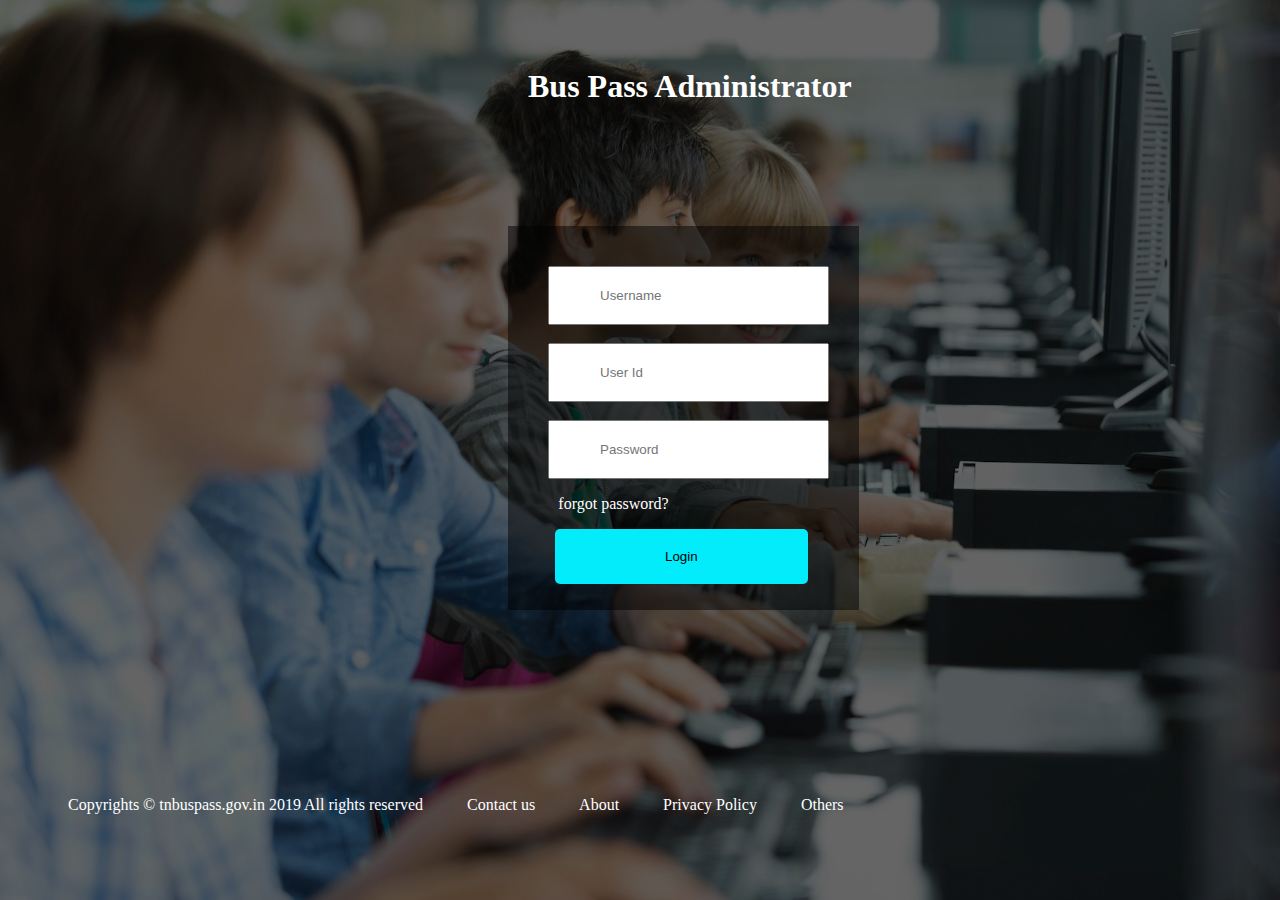
<file: admin.html>
<html>
	<head>
		<title>Login</title>
		<link type="text/css "rel="stylesheet">
<h1 style="padding:60px 0px 0px 520px;color:white;">Bus Pass Administrator</h1>
<style>
body {
background-image:linear-gradient(rgba(0,0,0,0.6),rgba(0,0,0,0.6)),url(ben.jpg);
background-size:cover;
}
.form {
background-image:linear-gradient(rgba(0,0,0,0.5),rgba(0,0,0,0.5));
margin:100px 500px 0px 500px;
padding:40px 10px 10px 40px;
position: absolute;
}
.form button{
padding:20px 110px 20px 110px;
margin:0px 0px 0px 7px;
background-color:#03ecfc;
border:0px solid;
border-radius: 5px;
}
button:Hover{
	opacity: 0.7;
}
form p{
color:white;
padding:0px 150px 0px 0px;
}
form p a:hover{
	opacity: 0.7;
}
.footer{
	margin-top:50%;
	color: white;
}
    .inform{
        margin-right: 20px;
    }
li{
	display: inline-block;
	padding: 20px;
}

</style>
	</head>
<script type="text/javascript">
function validate(){
{
alert("All right!");
  } 
}

</script>

<body>	
	<div class="form" >
        <div class="inform">
		<form class="register-form"> 
		<input type="text" name = "name" placeholder="Username" style="padding:20px 50px 20px 50px;"><br>
		<br>
		<input type="text" name = "userid" placeholder="User Id" style="padding:20px 50px 20px 50px;"><br>
		<br>
		<input type="password" name = "password" placeholder="Password" style="padding:20px 50px 20px 50px;"><br>
		<p align="center"><a style="color:white;" onclick=validate();>forgot password?</a></p>
		<a href="mydetails.html"><button type="button">Login</button></a>
        </form>
        </div>
	</div>
	<br>
	<div class="footer">
			<ul>
				<li>Copyrights &copy tnbuspass.gov.in 2019 All rights reserved</li>
				<li>Contact us</li>
				<li>About</li>
				<li>Privacy Policy</li>
				<li>Others</li>
			</ul>
	</div>
	


	
</body>
</html>
</file>
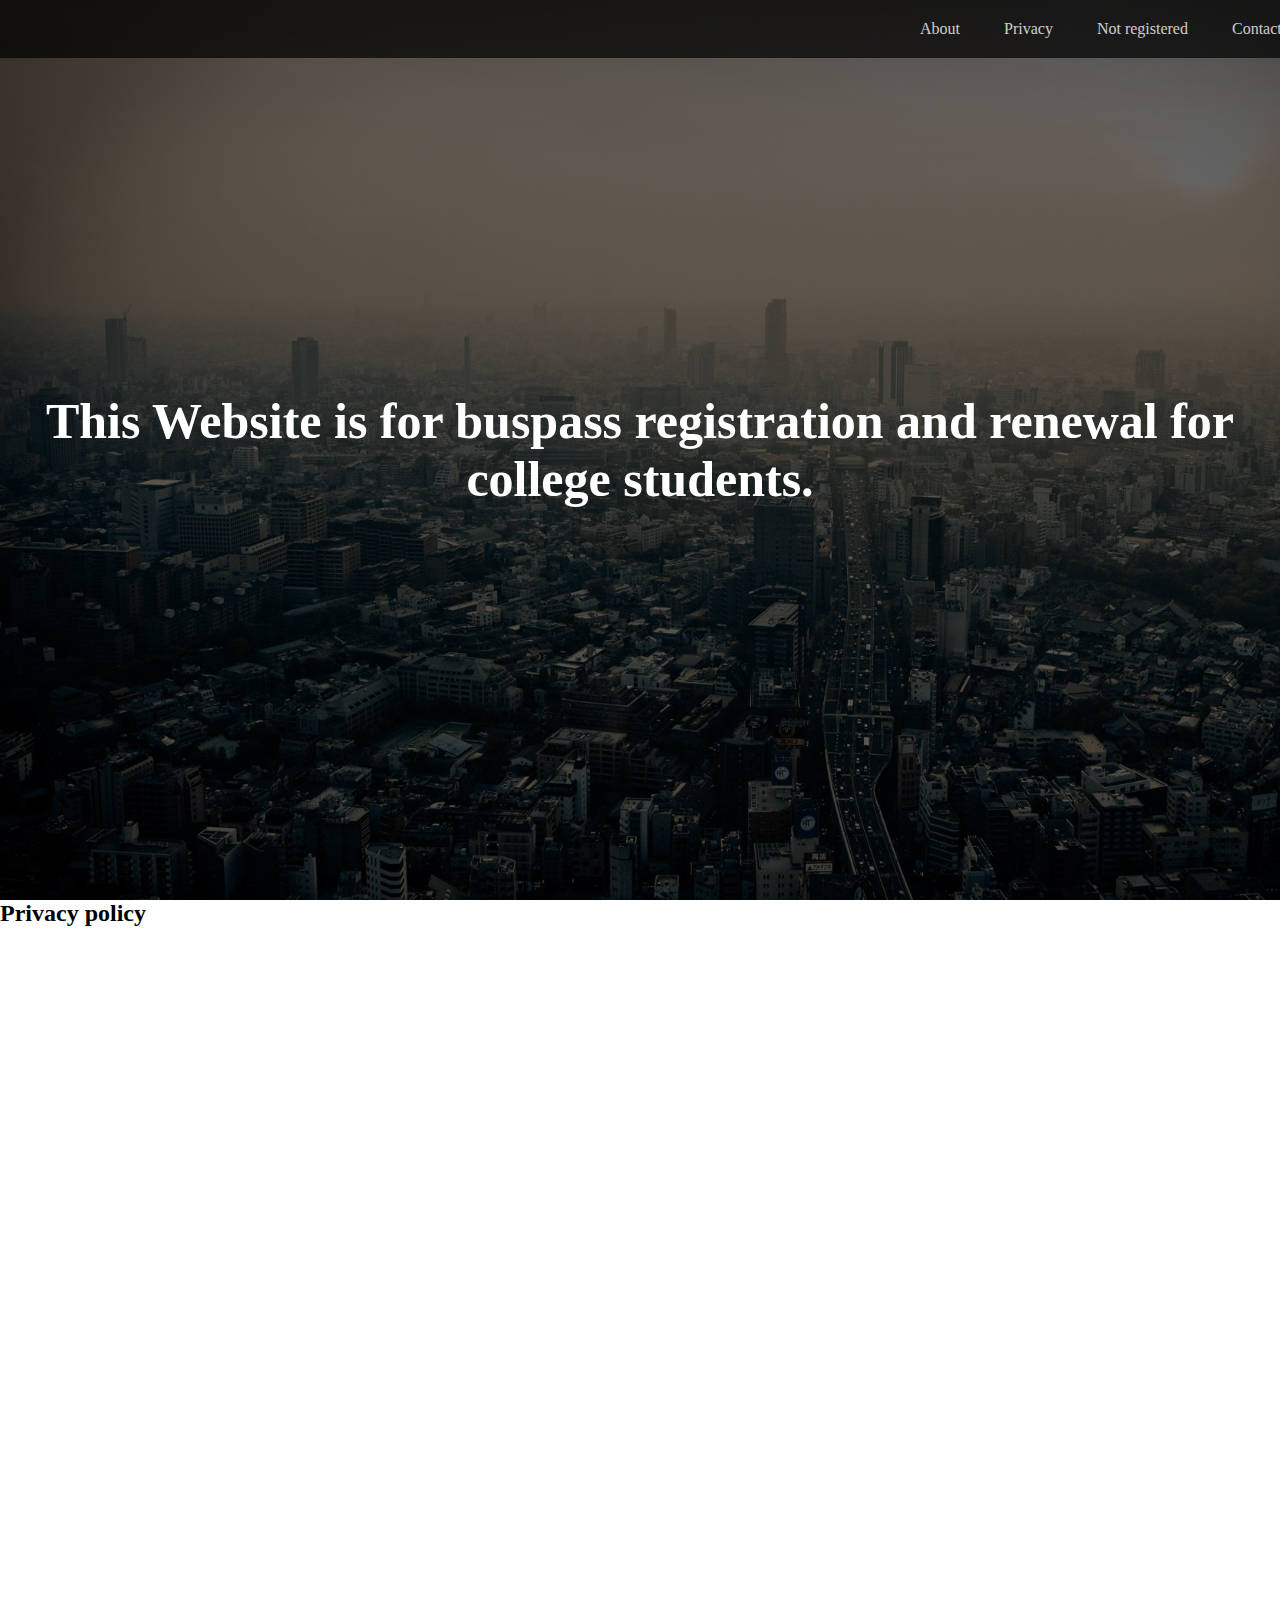
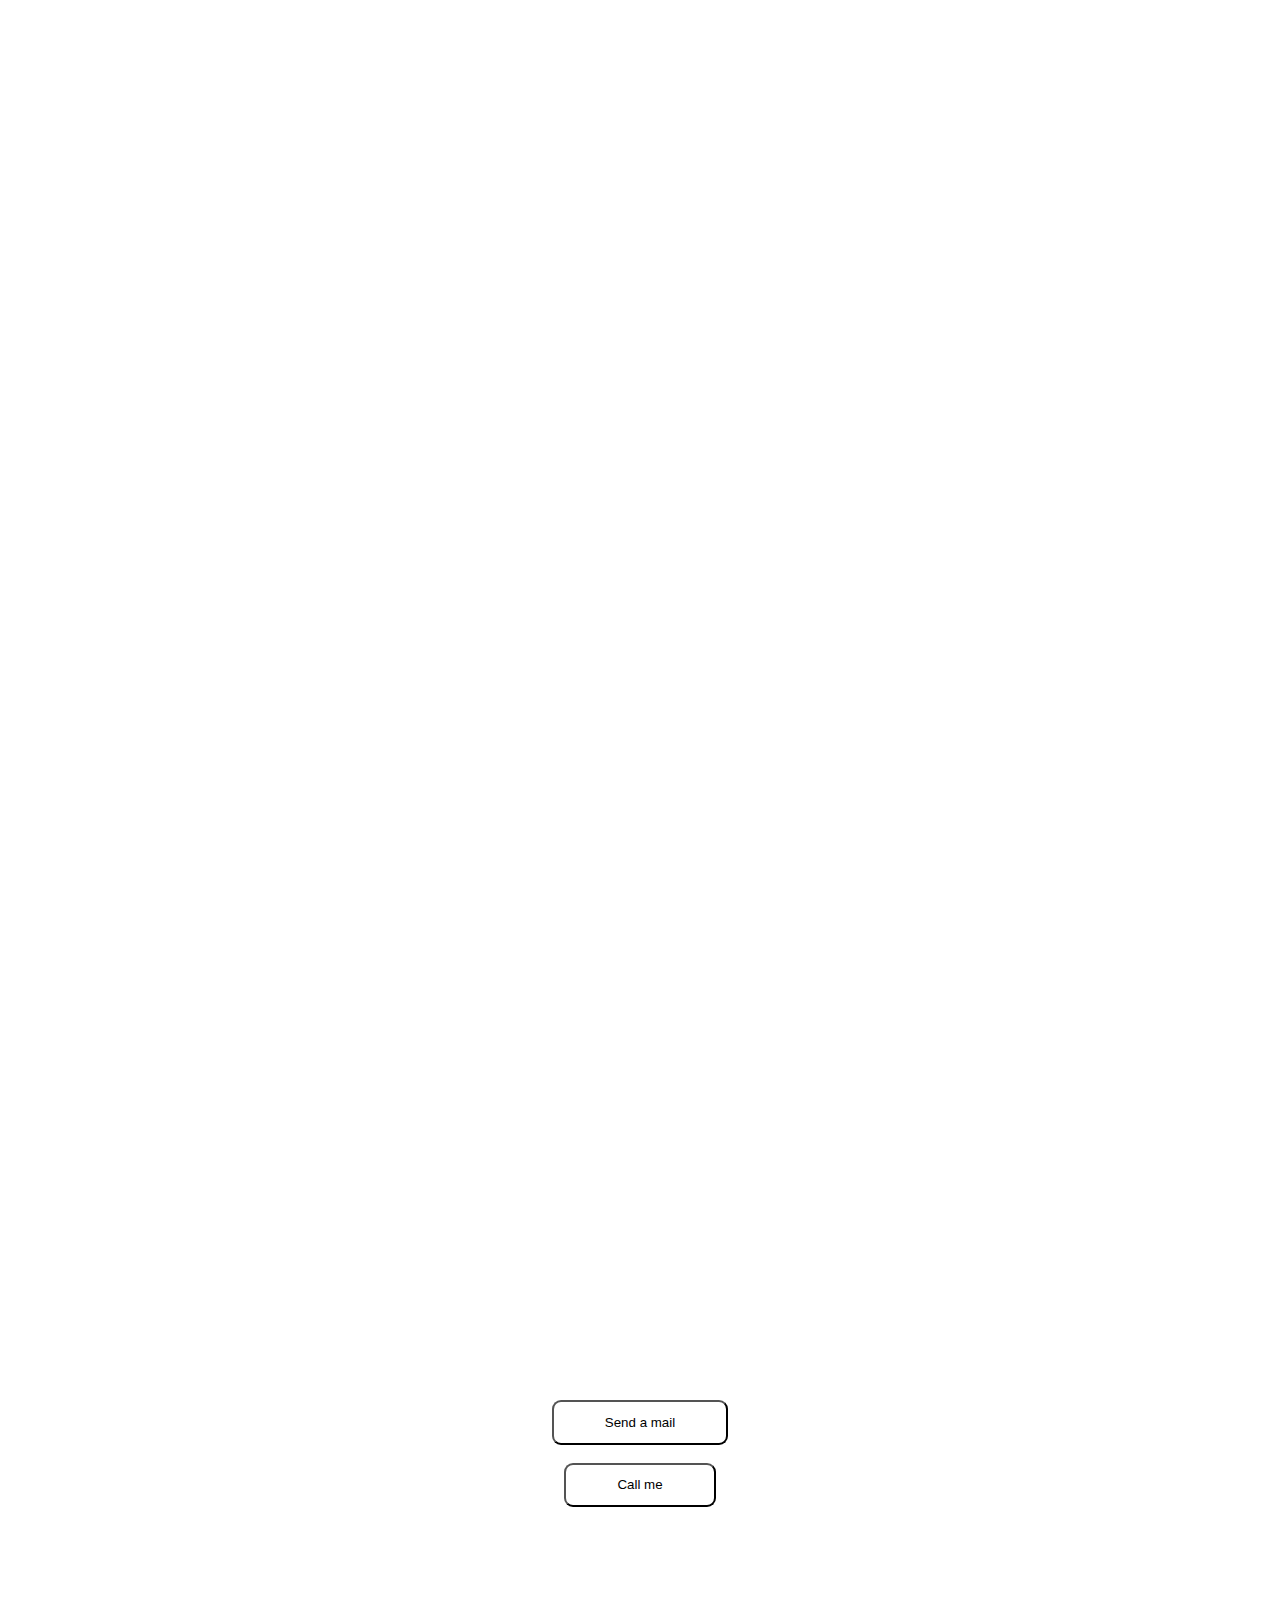
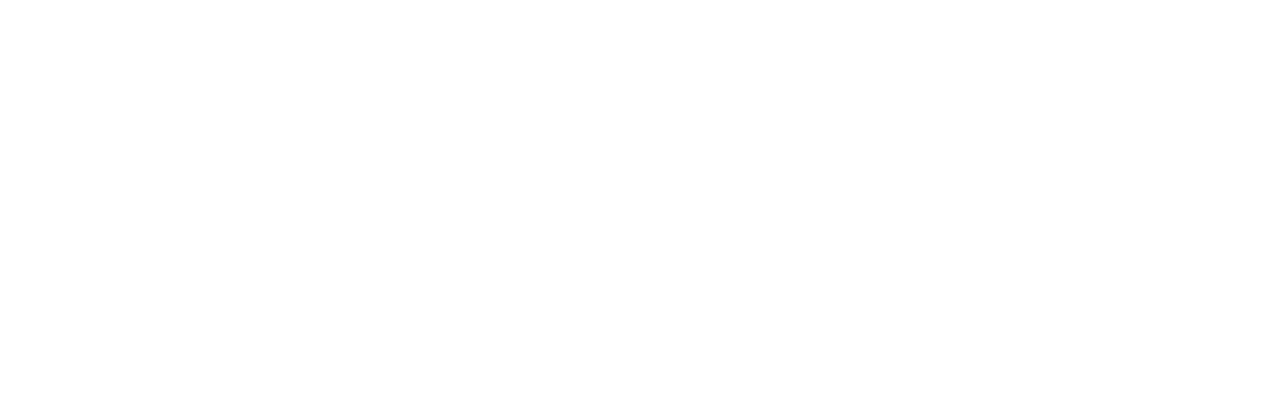
<file: Footer.html>
<html>
    <head>
    <style>
        body{
            margin: 0;
            padding: 0;
        }    
        #box1{
            height: 100vh;
            width: 100%;
            background-image:linear-gradient(rgba(0,0,0,0.6),rgba(0,0,0,0.6)),url(i2.jpg);
            background-size: cover;
            display: table;
            background-attachment: fixed;
        }
        #box2{
            height: 100vh;
            width: 100%;background-image:linear-gradient(rgba(0,0,0,0.6),rgba(0,0,0,0.6)),url(im2.jpg);
            background-size: cover;
            display: table;
            background-attachment: fixed;
        }
        #box4{
            height: 100vh;
            width: 100%;
            background-image:linear-gradient(rgba(0,0,0,0.6),rgba(0,0,0,0.6)),url(im3.jpg);
            background-size: cover;
            display: table;
            background-attachment: fixed;
        }
	#box3{
            height: 100vh;
            width: 100%;
            background-image:linear-gradient(rgba(0,0,0,0.6),rgba(0,0,0,0.6)),url(i1.jpg);
            background-size: cover;
            display: table;
            background-attachment: fixed;
        }
	.contact{
	padding:0px 0px 0px 0px;
	margin:300px 0px 0px 0px;
	text-align:center;
}
	.notyet{
	margin:10%;
	color:white;
}
	.contact button{
	padding:1% 4%;
	background-color:white;
	border-style:0px solid;
	border-radius:1vh;
}
	.contact button:hover{
	background-color:silver;
}
        #box1 h1{
            font-family: arial black;
            font-size: 50px;
            color:white;
            margin: 0px;
            text-align: center;
            display: table-cell;
            vertical-align: middle;
        }

	nav ul {
	margin:0px;
  	padding:0px 0px 0px 900px ;
  	position: fixed;
  	width: 100%;
  	background-color: black;
	opacity : 0.7;
	}

	nav ul li {
	  display: inline-block;
	  padding: 20px;
	}

	nav ul a li {
	  color: white;
	}

	nav ul li a:hover {
	  color:green;
	}
.privacy{
	padding:10%;
	color:white;
}

    </style>
    </head>
<nav>
  <ul id='navbar'>
    <a href="#box1"><li>About</li></a>
   <a href="#box2"><li>Privacy</li></a>
    <a href="#box3"><li>Not registered</li></a>
    <a href="#box4"><li>Contact</li></a>
  </ul>
</nav>
    <body>
        <div id="box1">
            <h1>This Website is for buspass registration and renewal for college students.</h1>
        </div>
        <div id="box2">
<h2>Privacy policy</h2>
<div class="privacy">
<h1 align="left">Privacy Policy</h1>
  <ul>
  <h3> 1. Your details are loaded in our server for ledgering purpose</h3>
  <h3> 2. Your details are manipulated by us if needed.</li></h3>
  <h3> 3. When you withdraw your account then your details will be removed in our system.</h3>
  <h3> 4. Your status are recorded and stored.</h3>
  <h3> 5. if you travel with a expired buspass, you will be punished according to the law.</h3>
  </ul>
</div>
</div>
<div id="box3">
<div class="notyet">
<ul>
<h1 align="left">PROCEDURE FOR BUSPASS REGISTRATION</h1>
<h2>Approach the buspass registration of with the following documents:</h2>
  <h3> 1.) 2 Passport size & 1 Stamp size photo</h3>
  <h3> 2.) Photocopy of aadhar card</li></h3>
  <h3> 3.) Present year bonified certificate of the student.</h3>
  <h3> 4.) Proof for current address</h3>
  <h3>By providing these details your buspass registration can be done.</h3>
  </ul>
</div>
</div>
        <div id="box4">
<div class="contact">
<a href="gmail:anu@gmail.com" class="contact-details"><button type="button">Send a mail</button></a><br>
<br>
  <a href="mobile number:7418277127" class="contact-details"><button type="button">Call me</button></a>        
</div>
</div>

    </body>
</html>
</file>
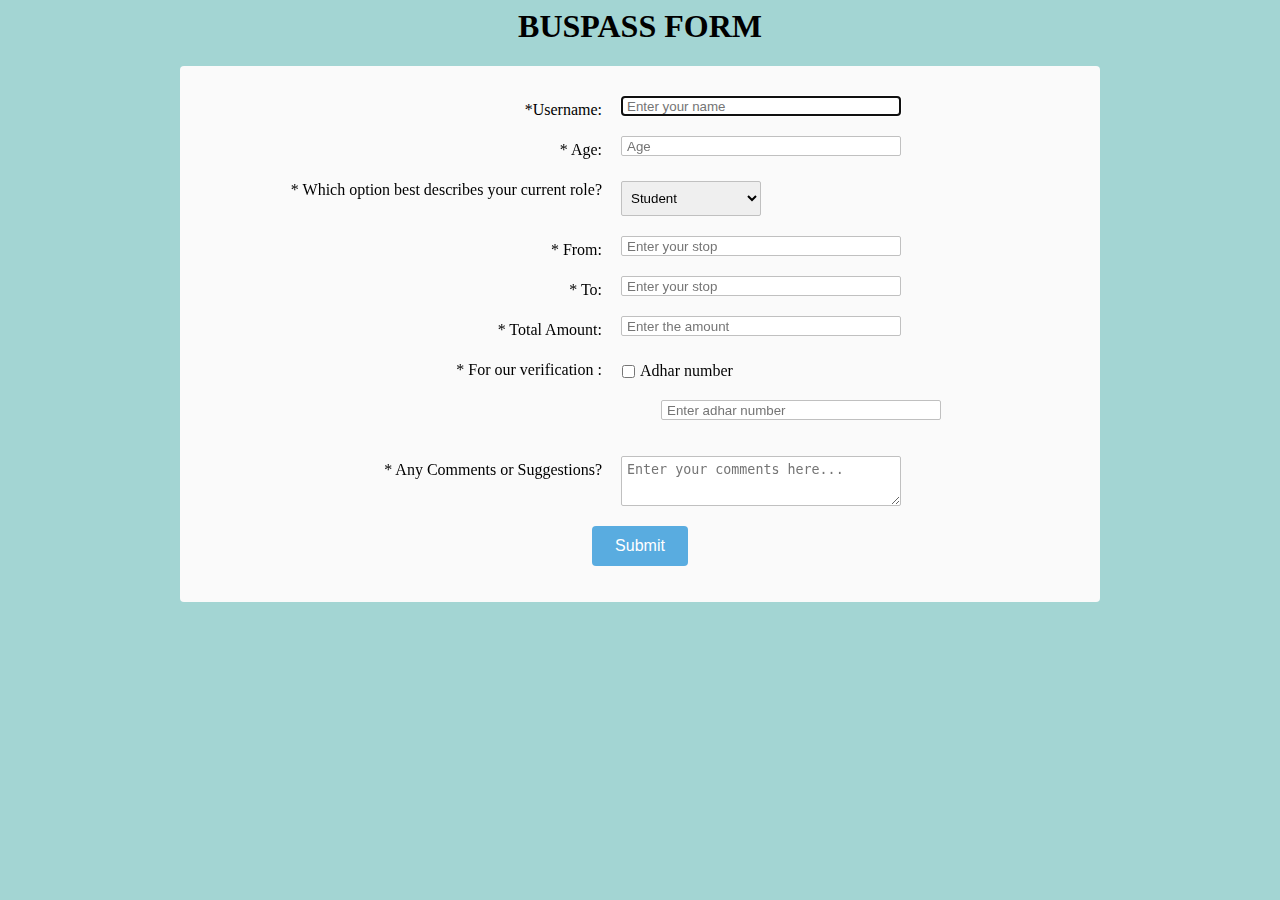
<file: formind.html>
<html>
    <head>
        <style>
            html,
body {
  background-color:	#a3d5d3;
  text-align: center;
  font-family: 'Raleway','Helvetica','Times new romon' sans-serif;
  min-width: 320px;
}

header {
  font-size: 2em;
  font-weight: bold;
  margin: 20px;
}

#form-outer {
  background-color: rgb(250, 250, 250);
  margin: 0 auto;
  border-radius: 4px;
  width: 75%;
  max-width: 900px;
  padding: 10px;
  padding-top: 20px;
}

.labels {
  display: inline-block;
  text-align: right;
  width: 40%;
  padding: 5px;
  vertical-align: top;
  margin-top: 10px;
}

.rightTab {
  display: inline-block;
  text-align: left;
  width: 48%;
  vertical-align: middle;
}

.input-field {
  height: 20px;
  width: 280px;
  padding: 5px;
  margin: 10px;
  border: 1px solid #c0c0c0;
  border-radius: 2px;
}

#userAge {
  width:  40px;
}
.userRatings,
input[type="checkbox"] {
  float: left;
  margin-right: 5px;
}

#submit {
  background-color: #59ace0;
  border-radius: 4px;
  color: white;
  font-size: 1em;
  height: 40px;
  width: 96px;
  margin: 10px;
  border: 0px solid;
}

.dropdown {
  height: 35px;
  width: 140px;
  padding: 5px;
  margin: 10px;  
  margin-top: 15px;
  border: 1px solid #c0c0c0;
  border-radius: 2px;
}

.radio, .checkbox {
  position: relative;
  left: -43px;
  margin-left: 10px;
  display: block;
  padding-bottom: 10px;
}

@media screen and (max-width: 833px) {
  .input-field {
    width: 80%;
  }
  select {
    width: 90%;
  }
}

@media screen and (max-width: 520px) {
  .labels {
    width: 100%;
    text-align: left;
  }
  .rightTab {
    width: 80%;
    float: left;
  }
  .input-field {
    width: 100%;
  }
  select {
    width: 100%;
  }
}

     </style>
    </head>
</body>
<h1 id="title">BUSPASS FORM</h1>
<div id="form-outer">
  <form id="survey-form" method="GET">
    <div class="rowTab">
      <div class="labels">
        <label id="name-label" for="name">*Username: </label>
      </div>
      <div class="rightTab">
        <input autofocus type="text" name="name" id="name" class="input-field" placeholder="Enter your name" required>
      </div>
    </div>
    <div class="rowTab">
      <div class="labels">
        <label id="number-label" for="age">* Age: </label>
      </div>
      <div class="rightTab">
        <input type="number" name="age" id="number" min="1" max="60" class="input-field" placeholder="Age">
      </div>
    </div>
    <div class="rowTab">
      <div class="labels">
        <label for="currentPos">* Which option best describes your current role?</label>
      </div>
      <div class="rightTab">
        <select id="dropdown" name="currentPos" class="dropdown">
      <option disabled value>Select an option</option>
      <option  value="student">Student</option>
      <option value="job">Job</option>
    </select>
      </div>
    </div>
  <div class="rowTab">
      <div class="labels">
        <label id="name-label" for="From">* From: </label>
      </div>
      <div class="rightTab">
        <input autofocus type="text" name="From" id="name" class="input-field" placeholder="Enter your stop" required>
      </div>
    </div>
<div class="rowTab">
      <div class="labels">
        <label id="name-label" for="To">* To: </label>
      </div>
      <div class="rightTab">
        <input autofocus type="text" name="To" id="name" class="input-field" placeholder="Enter your stop" required>
      </div>
    </div>
    
    
    
    <div class="rowTab">
      <div class="labels">
        <label id="name-label" for="Total amount">* Total Amount: </label>
      </div>
     <div class="rightTab">
        <input autofocus type="text" amount="amount" id="amount" class="input-field" placeholder="Enter the amount" required>
      </div>
    </div>
    
    
    
    
  <div class="rowTab">
      <div class="labels">
        <label for="preferences">*  For our verification :</label>
      </div>
    <div class="rightTab">
    <ul>
   <li class="checkbox"><label><input name="prefer" value="1" type="checkbox">Adhar number</label></li>
<div class="rightTab">
        <input type="number" name="Enter your adhar number" id="number" min="1" max="50" class="input-field" placeholder="Enter adhar number">
      </div>
    </div>
   </div>
         <div class="rowTab">
      <div class="labels">
        <label for="comments">* Any Comments or Suggestions?</label>
      </div>
      <div class="rightTab">
        <textarea id="comments" class="input-field" style="height:50px;resize:vertical;" name="comment" placeholder="Enter your comments here..."></textarea>
      </div>
    </div>
    <button id="submit" type="submit">Submit</button>
    </div>
    </body>
    </html>
</file>
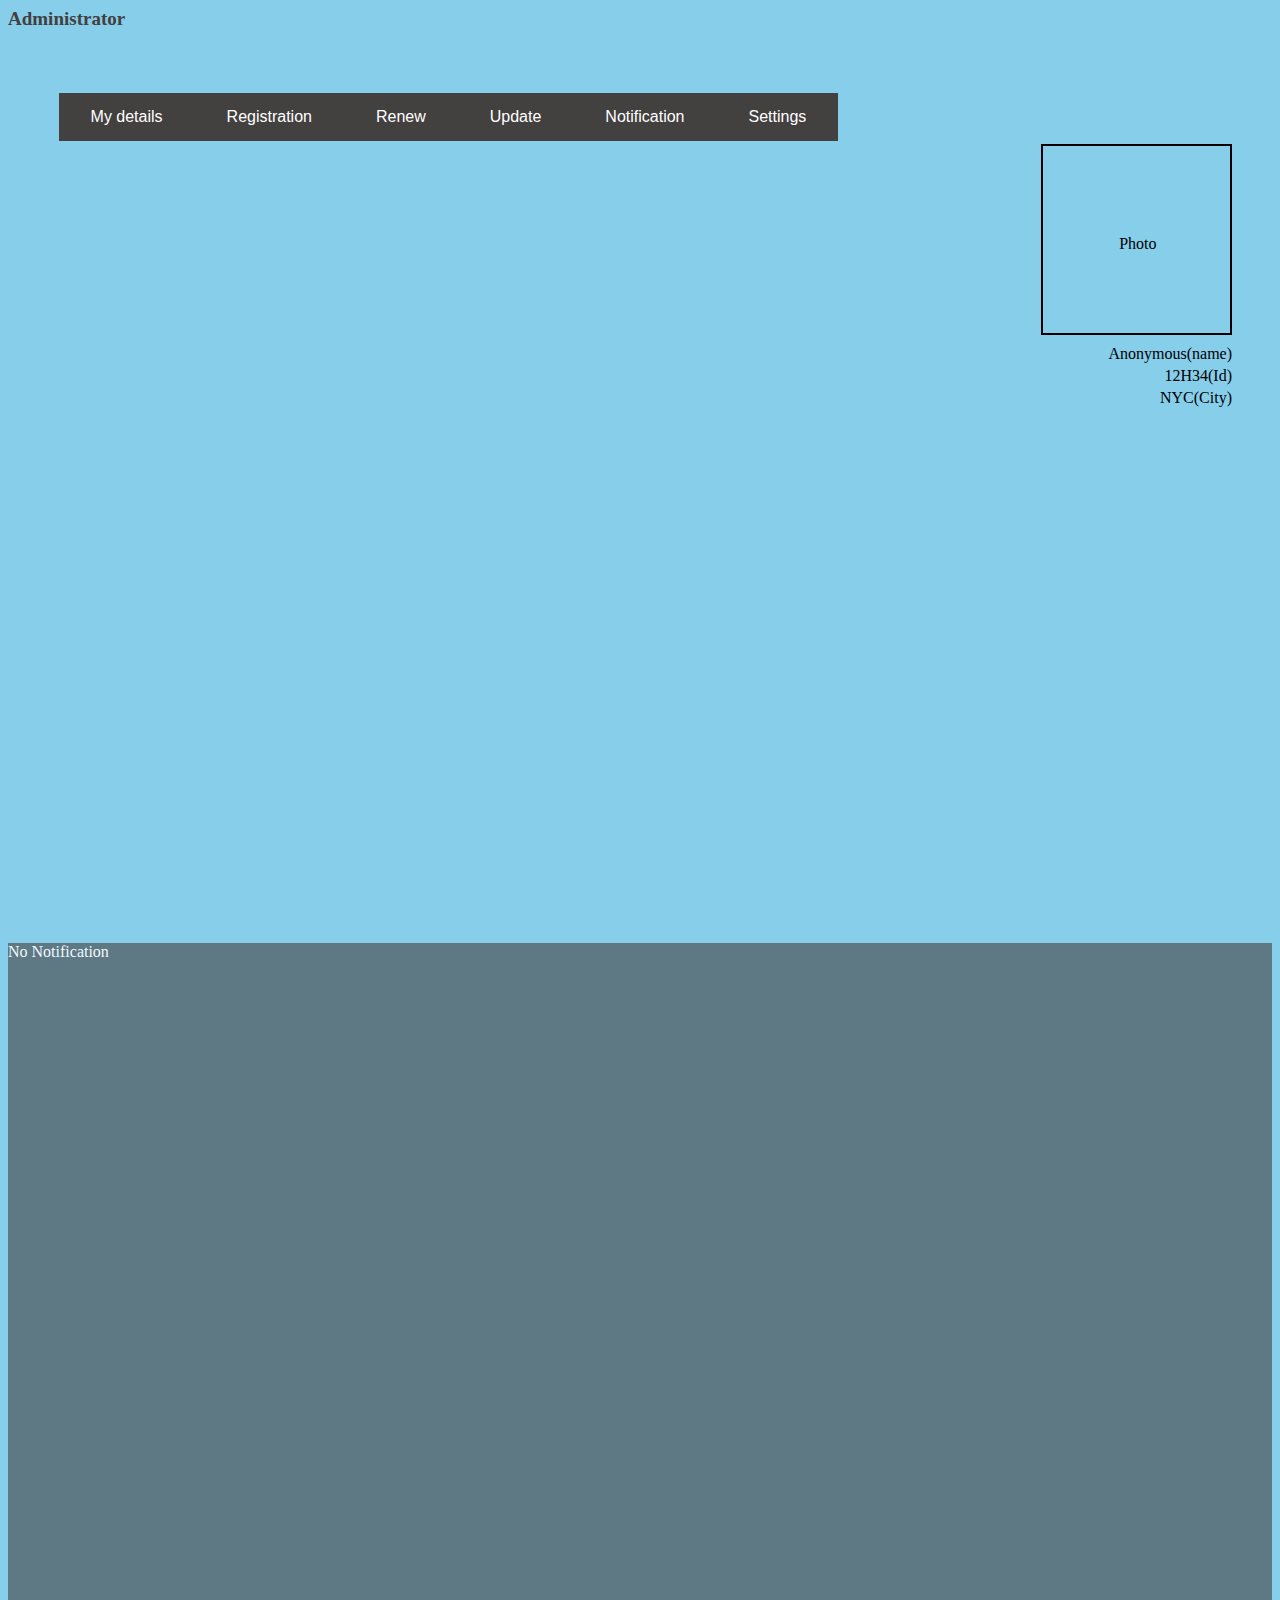
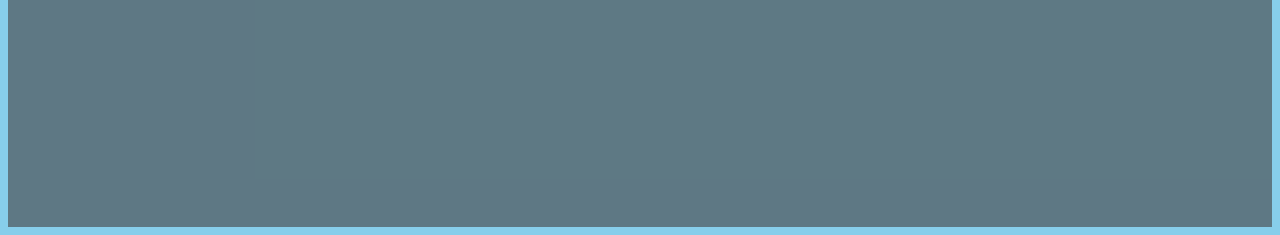
<file: mydetails.html>
<html>
    <head>
        <title>Administrator</title>
    <style>
    body{
        font-family:cursive;
    }
    .photo{
        border:2px solid;
        padding:6%;
        width: 40px;
        height: 40px;
        font-family: cursive;
        transition: width 2s, height 2s, transform 2s;
    }
        

    .photo:hover {
    width: 80px;
    height: 80px;
    transform: rotate(360deg);
    
}
        .menu{
            padding: 4%;
        }
        .menu nav{
            background-color:rgb(67, 64, 64);
        }
    .menu button{
          background-color: rgb(67, 64, 64); /* Green */
    border: 1px solid rgb(67, 64, 64);
    color: white;
    padding: 15px 32px;
    text-align: center;
    text-decoration: none;
    display: inline-block;
    font-size: 16px;
    cursor: pointer;
    float: left;  
    border:0px solid;
    }
    .menu button:hover{
        background-color:red;
    }
    .nametag p{
        font-family: cursive;
        text-align: right;
        line-height: 6px;
    }
        .notify{
            background-color: rgba(67, 64, 64,0.6);
            height: 100%;
            width:100%;
            color:aliceblue;
            padding: inherit;
        
        
        }
        .float{
            margin-right: 40px;
        }
        .mydetails{
            height: 100%;
            width:100%;
        }

</style>
</head>
    <body bgcolor="skyblue">
        <h1 style="color:rgb(67, 64, 64);font-size: 19px;">Administrator</h1>
        <div class="mydetails">
        <div class="menu">
            <nav>
                <a href=""><button type="button">My details</button></a>
                <a href="formind.html" target="_blank"><button type="button">Registration</button></a>
                <a href="payment.html"><button type="button">Renew</button></a>
                <a href=""><button type="button">Update</button></a>
                <a href="#notify"><button type="button">Notification</button></a>
                <a href=""><button type="button">Settings</button></a>
            </nav>
        </div>
        <div class=float align="right">
        <div class="photo" >
            <p>Photo</p>
        </div>
        <div class="nametag">
            <p>Anonymous(name)</p>
            <p>12H34(Id)</p>
            <p>NYC(City)</p>
        </div>
        </div>
        </div>
        <div id="notify" class="notify">
            <p>No Notification</p>
        </div>

    </body>
</html>
</file>
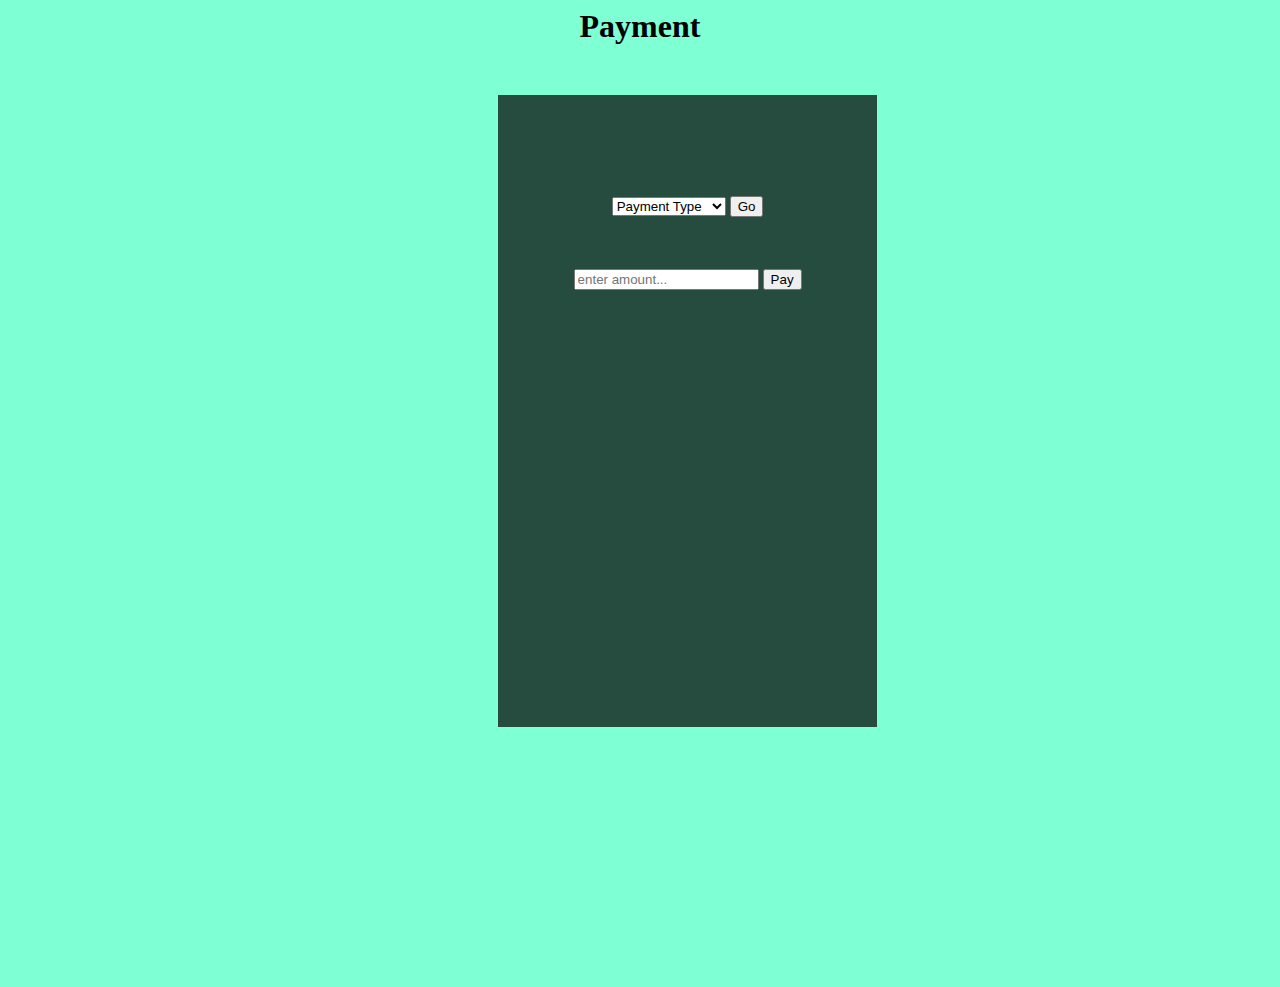
<file: payment.html>
<html>
    <head>
        <title>Payment</title>
        <style>
            .layer{
                height: 100%;
                width:100%;
            }
            .layer1{
                height: 60%;
                width:30%;
                background:rgba(0,0,0,0.7);
                margin:50px 0px 0px 490px;
                position:static;
                text-align: center;
                padding-top: 8%;
            }
            .DC,.C,.MB,.PTM,.GP{
                height:100%;
                width:101.2%;
                background-color: rgba(0,0,0,0.7);
                margin: 0px 0px 0px -8px;
                color:aliceblue;
                font-size: 2em;
                text-align: center
            }
            .DC:Hover,.C:Hover,.MB:Hover,.PTM:Hover,.GP:Hover{
                background-color: rgba(0,0,0,0.5);
            }
        </style>
    </head>

    <script type="text/javascript">
    function goToNewPage()
    {
        var url = document.getElementById('list').value;
        if(url != 'none') {
            window.location = url;
        }
    }

    </script>

<h1 align="center">Payment</h1>
    <body bgcolor="aquamarine">
        <div class="layer">
    <div class="layer1">
         <div class="options" >
    <form name="dropdown">
<select name="list" id="list"  accesskey="target">
<option value="" selected>Payment Type</option>
<option value="#DC"><button type="button" id="debc" onclick="myFunction()">Debit card</button></option>
<option value="#C">Cash</option>
<option value="#MB">Mobile Banking</option>
<option value="#PTM">Paytm</option>
<option value="#GP">Google Pay</option>
        </select>
<input type=button value="Go" onclick="goToNewPage(document.dropdown.list)">
             </form>
             <br>
             <br>
             <input type="number" placeholder="enter amount...">
             <button type="button">Pay</button>
        </div>
        </div>
    </div>



    </body>
</html>
</file>
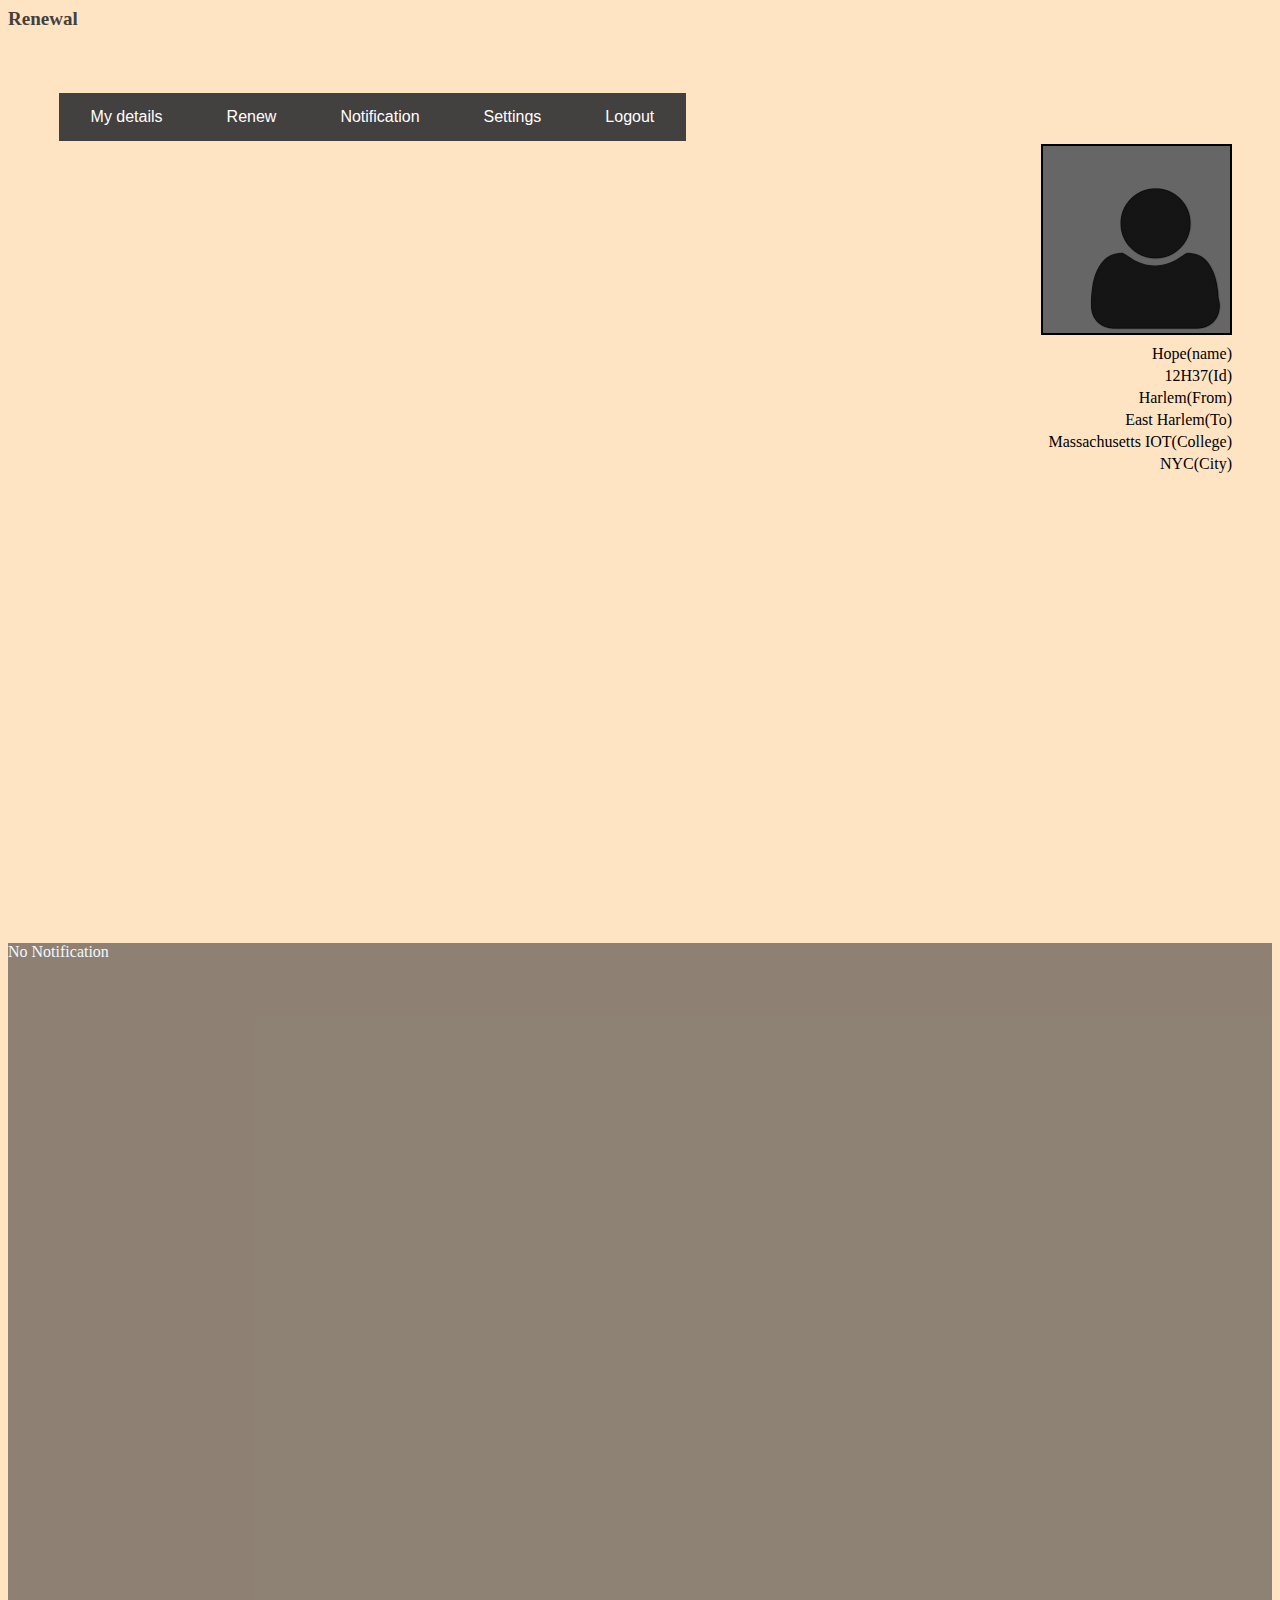
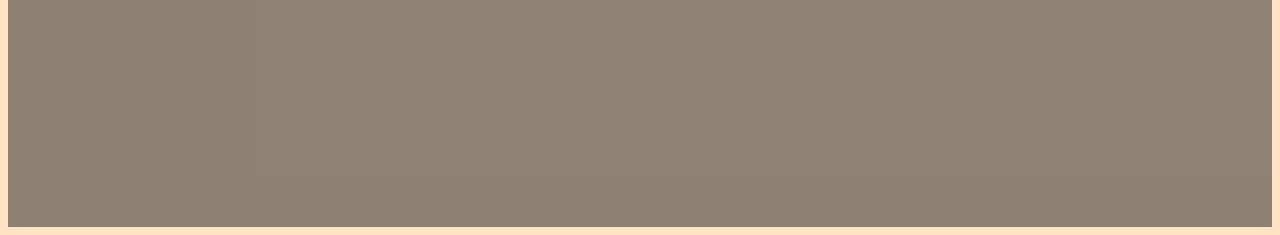
<file: studetails.html>
<html>
    <head>
        <title>Renewal</title>
    <style>
    body{
        font-family:cursive;
    }
    .photo{
        border:2px solid;
        padding:6%;
        width: 40px;
        height: 40px;
        font-family: cursive;
        transition: width 2s, height 2s, transform 2s;
        background-image:linear-gradient(rgba(0,0,0,0.6),rgba(0,0,0,0.6)),url(userimg.png);
    }


    .photo:hover {
    width: 80px;
    height: 80px;
    transform: rotate(360deg);

}
        .menu{
            padding: 4%;
        }
        .menu nav{
            background-color:rgb(67, 64, 64);
        }
    .menu button{
        background-color: rgb(67, 64, 64); /* Green */
    border: 1px solid rgb(67, 64, 64);
    color: white;
    padding: 15px 32px;
    text-align: center;
    text-decoration: none;
    display: inline-block;
    font-size: 16px;
    cursor: pointer;
    float: left;
    border:0px solid;
    }
    .menu button:hover{
        background-color:red;
    }
    .nametag p{
        font-family: cursive;
        text-align: right;
        line-height: 6px;
    }
        .notify{
            background-color: rgba(67, 64, 64,0.6);
            height: 100%;
            width:100%;
            color:aliceblue;
            padding: inherit;


        }
        .float{
            margin-right: 40px;
        }
        .mydetails{
            height: 100%;
            width:100%;
        }

</style>
</head>
    <body bgcolor="bisque">
        <h1 style="color:rgb(67, 64, 64);font-size: 19px;">Renewal</h1>
        <div class="mydetails">
        <div class="menu">
            <nav>
                <a href=""><button type="button">My details</button></a>
                <a href="payment.html"><button type="button">Renew</button></a>
                <a href="#notify"><button type="button">Notification</button></a>
                <a href=""><button type="button">Settings</button></a>
                <a href="index.html"><button type="button">Logout</button></a>
            </nav>
        </div>
        <div class=float align="right">
        <div class="photo" >
        </div>
        <div class="nametag">
            <p>Hope(name)</p>
            <p>12H37(Id)</p>
            <p>Harlem(From)</p>
            <p>East Harlem(To)</p>
            <p>Massachusetts IOT(College)</p>
            <p>NYC(City)</p>
        </div>
        </div>
        </div>
        <div id="notify" class="notify">
            <p>No Notification</p>
        </div>

    </body>
</html>
</file>
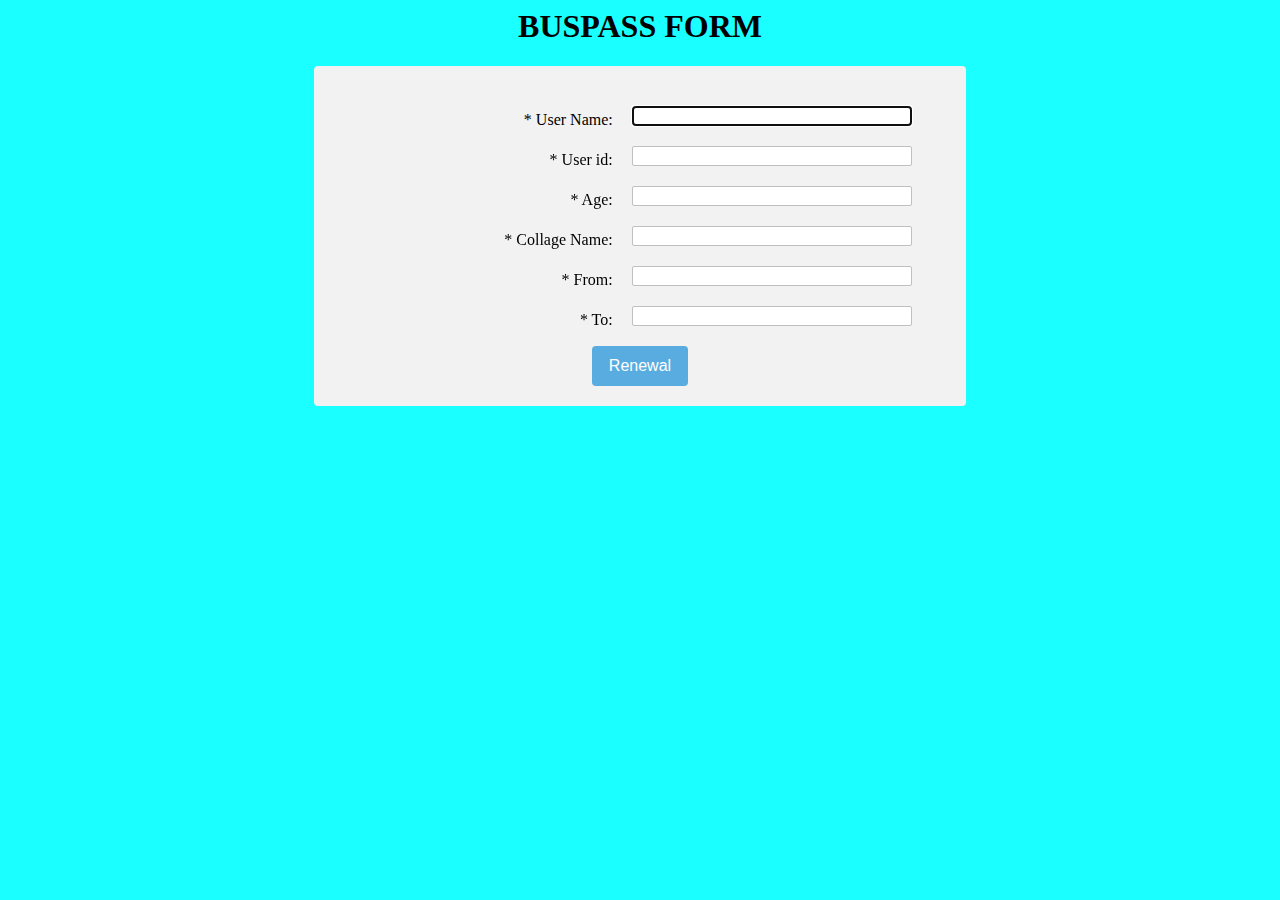
<file: view.html>
<html>
    <head>
        <style>
            html,
body {
  background-color:	#1affff;
  text-align: center;
  font-family: 'Raleway','Helvetica','Times new romon' sans-serif;
  min-width: 320px;
}

#form-outer {
  background-color:rgb(242, 242, 242);
  margin: 0 auto;
  border-radius: 4px;
  width: 50%;
  max-width: 700px;
  padding: 10px;
  padding-top: 30px;
}

.labels {
  display: inline-block;
  text-align: right;
  width: 40%;
  padding: 5px;
  vertical-align: top;
  margin-top: 10px;
}

.rightTab {
  display: inline-block;
  text-align: left;
  width: 48%;
  vertical-align: middle;
}

.input-field {
  height: 20px;
  width: 280px;
  padding: 5px;
  margin: 10px;
  border: 1px solid #c0c0c0;
  border-radius: 2px;
}

#userAge {
  width: 40px;
}

.userRatings,
input[type="checkbox"] {
  float: left;
  margin-right: 5px;
}

#renewal {
  background-color: #59ace0;
  border-radius: 4px;
  color: white;
  font-size: 1em;
  height: 40px;
  width: 96px;
  margin: 10px;
  border: 0px solid;
}

.dropdown {
  height: 35px;
  width: 140px;
  padding: 5px;
  margin: 10px;  
  margin-top: 15px;
  border: 1px solid #c0c0c0;
  border-radius: 2px;
}

.radio, .checkbox {
  position: relative;
  left: -43px;
  margin-left: 10px;
  display: block;
  padding-bottom: 10px;
}

@media screen and (max-width: 833px) {
  .input-field {
    width: 80%;
  }
  select {
    width: 90%;
  }
}

@media screen and (max-width: 520px) {
  .labels {
    width: 100%;
    text-align: left;
  }
  .rightTab {
    width: 80%;
    float: left;
  }
  .input-field {
    width: 100%;
  }
  select {
    width: 100%;
  }
}
        </style>
    </head>
<body>
<h1 id="title">BUSPASS FORM</h1>
<div id="form-outer">
    <div class="rowTab">
      <div class="labels">
        <label id="name-label" for="name">*  User Name: </label>
      </div>
      <div class="rightTab">
        <input autofocus type="text" name="name" id="name" class="input-field"  required>
      </div>
    </div>
    <div class="rowTab">
      <div class="labels">
        <label id="id-label" for="id">* User id: </label>
      </div>
      <div class="rightTab">
        <input type="id" name="id" id="id" class="input-field" required >
      </div>
    </div>
  <div class="rowTab">
      <div class="labels">
        <label id="number-label" for="age">* Age: </label>
      </div>
      <div class="rightTab">
        <input type="number" name="age" id="number"  class="input-field" >
      </div>
    </div>
       <div class="rowTab">
      <div class="labels">
        <label id="name-label" for="name">* Collage Name: </label>
      </div>
      <div class="rightTab">
        <input autofocus type="text" name="name" id="name" class="input-field"  required>
      </div>
    </div>
  <div class="rowTab">
      <div class="labels">
        <label id="name-label" for="From">* From: </label>
      </div>
      <div class="rightTab">
        <input autofocus type="text" name="From" id="name" class="input-field"  required>
      </div>
    </div>
<div class="rowTab">
      <div class="labels">
        <label id="name-label" for="To">* To: </label>
      </div>
      <div class="rightTab">
        <input autofocus type="text" name="To" id="name" class="input-field"  required>
      </div>
    </div>
  <button id="renewal" type="renewal">Renewal</button>
</div>
     
</body>
</html>
</file>
